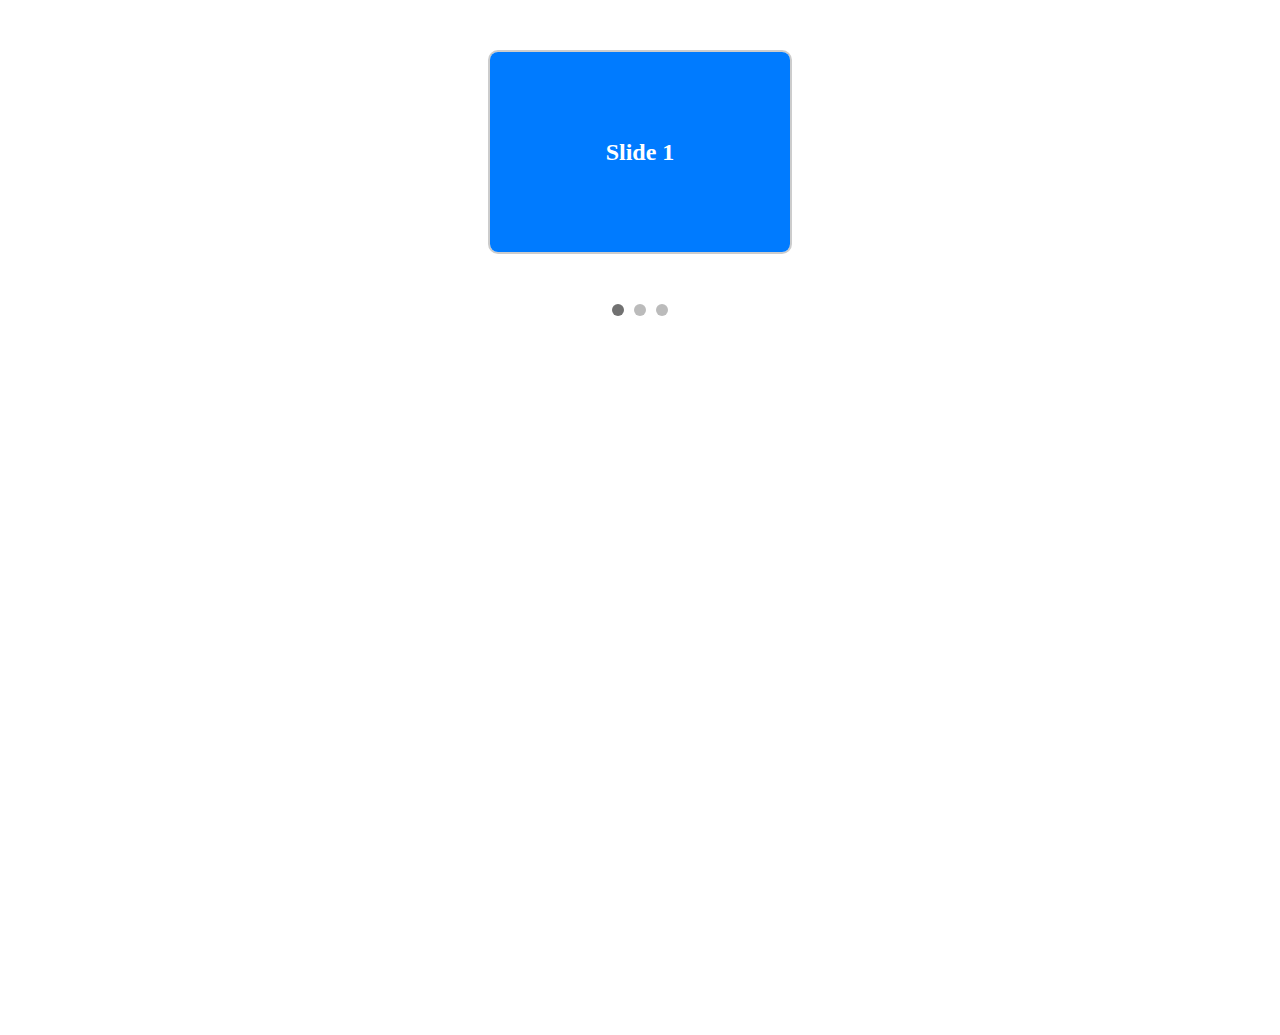
<file: temp.html>
<!DOCTYPE html>
<html lang="en">
<head>
  <meta charset="UTF-8">
  <title>Carousel with Dots</title>
  <style>
    .carousel-container {
      width: 300px;
      overflow: hidden;
      margin: 50px auto;
      position: relative;
      border: 2px solid #ccc;
      border-radius: 10px;
    }

    .carousel-track {
      display: flex;
      transition: transform 0.5s ease-in-out;
    }

    .carousel-slide {
      min-width: 300px;
      height: 200px;
      display: flex;
      align-items: center;
      justify-content: center;
      font-size: 24px;
      font-weight: bold;
      color: white;
    }

    /* Slide backgrounds */
    .slide1 { background-color: #007bff; }
    .slide2 { background-color: #28a745; }
    .slide3 { background-color: #ffc107; }

    /* Dots container */
    .carousel-dots {
      display: flex;
      justify-content: center;
      margin-top: 10px;
    }

    .dot {
      width: 12px;
      height: 12px;
      border-radius: 50%;
      background-color: #bbb;
      margin: 0 5px;
      cursor: pointer;
      transition: background-color 0.3s;
    }

    .dot.active {
      background-color: #717171;
    }
  </style>
</head>
<body>

<div class="carousel-container">
  <div class="carousel-track" id="carouselTrack">
    <div class="carousel-slide slide1">Slide 1</div>
    <div class="carousel-slide slide2">Slide 2</div>
    <div class="carousel-slide slide3">Slide 3</div>
  </div>
</div>

<div class="carousel-dots" id="carouselDots">
  <span class="dot active" data-index="0"></span>
  <span class="dot" data-index="1"></span>
  <span class="dot" data-index="2"></span>
</div>

<div style="position: relative; padding-bottom: 56.25%; height: 0; overflow: hidden;">
  <iframe 
    src="https://www.google.com/maps/embed?pb=!1m18!1m12!1m3!1d3023.899372497963!2d-74.00601528459202!3d40.71277597933169!2m3!1f0!2f0!3f0!3m2!1i1024!2i768!4f13.1!3m3!1m2!1s0x0%3A0x2e0edc24b4f1aa0a!2sNew%20York%20City!5e0!3m2!1sen!2sus!4v1616622336816!5m2!1sen!2sus" 
    style="position: absolute; top:0; left: 0; width: 100%; height: 100%; border:0;" 
    allowfullscreen="" 
    loading="lazy">
  </iframe>
</div>

<script>
  const track = document.getElementById('carouselTrack');
  const dots = document.querySelectorAll('.dot');
  let currentIndex = 0;
  const slideWidth = 300; // Must match container width

  function goToSlide(index) {
    currentIndex = index;
    track.style.transform = `translateX(-${slideWidth * currentIndex}px)`;
    updateDots();
  }

  function updateDots() {
    dots.forEach(dot => {
      dot.classList.remove('active');
    });
    dots[currentIndex].classList.add('active');
  }

  // Add click event to each dot
  dots.forEach(dot => {
    dot.addEventListener('click', function() {
      const index = parseInt(this.getAttribute('data-index'));
      goToSlide(index);
    });
  });
</script>

</body>
</html>
</file>
